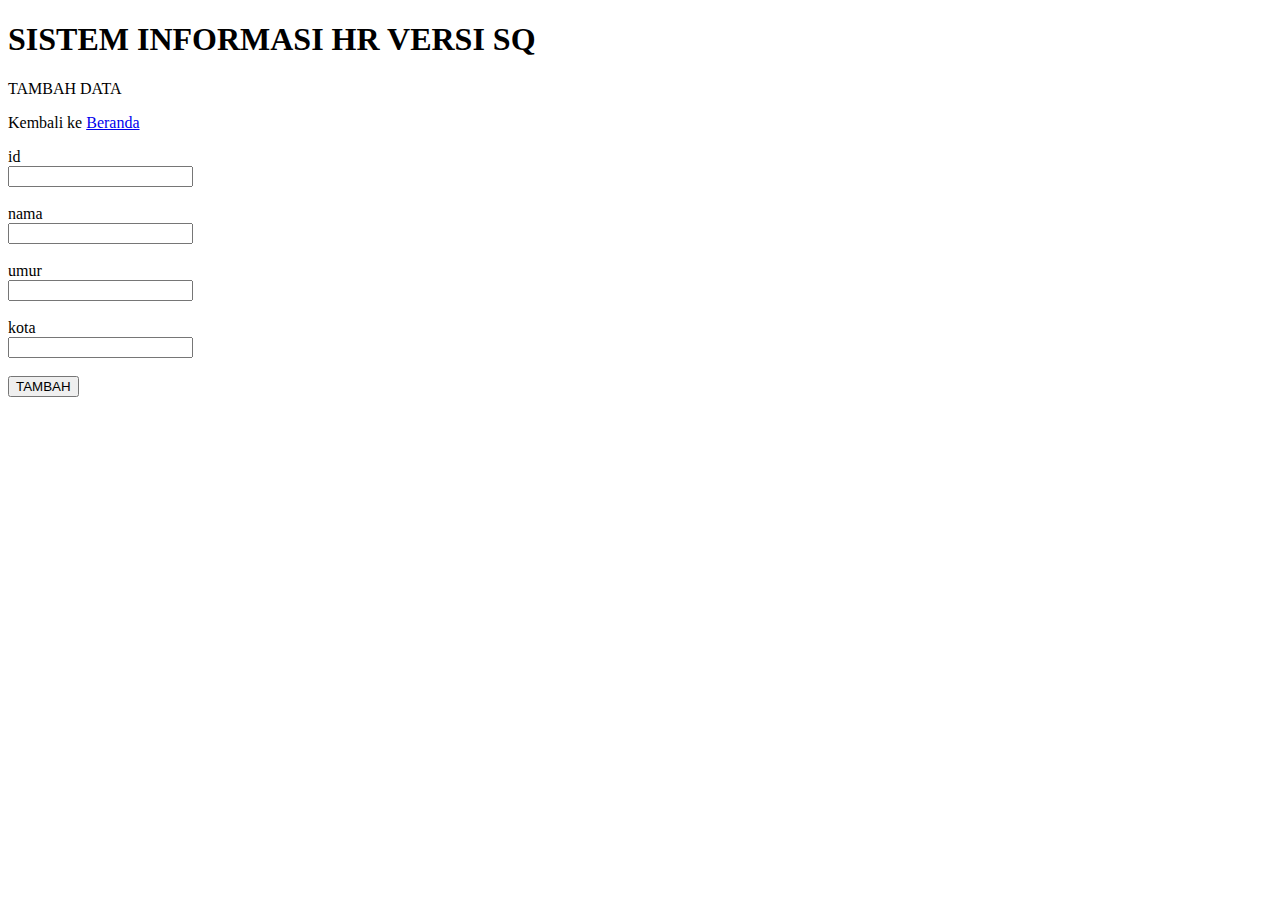
<file: SIMSQL/tambah.html>
<!DOCTYPE html>
<html>
    <body> 
        <h1>SISTEM INFORMASI HR VERSI SQ</h1>
        <p>TAMBAH DATA</p>
        <p>Kembali ke <a href="./index.html">Beranda</a></p>

        <form action="/tambahdata">
            <label for="id">id</label><br>
            <input id="text" name="id"><br><br>
            <label for="nama">nama</label><br>
            <input id="text" name="nama"><br><br>
            <label for="umur">umur</label><br>
            <input id="text" name="umur"><br><br>
            <label for="kota">kota</label><br>
            <input id="text" name="kota"><br><br>
            <input type="submit" value="TAMBAH">
        </form>
    </body>
</html>
</file>
